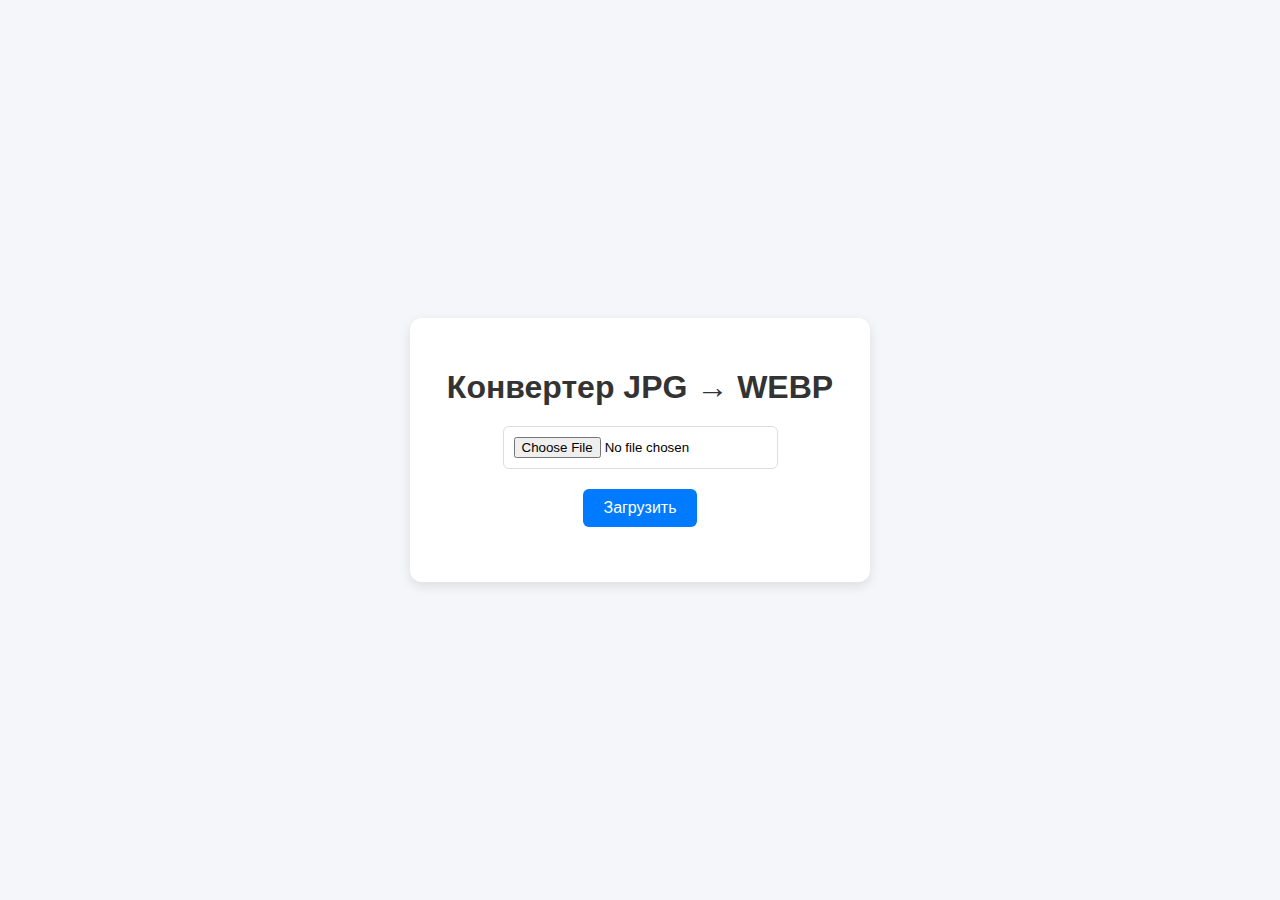
<file: frontend/index.html>
<!DOCTYPE html>
<html lang="ru">
<head>
    <meta charset="UTF-8">
    <meta name="viewport" content="width=device-width, initial-scale=1.0">
    <title>JPG → WEBP Конвертер</title>
    <link rel="stylesheet" href="style.css">
</head>
<body>
    <div class="container">
        <h1>Конвертер JPG → WEBP</h1>

        <form id="uploadForm">
            <input type="file" id="fileInput" accept=".jpg,.jpeg" required>
            <button type="submit">Загрузить</button>
        </form>

        <div id="qualityOptions" class="quality-options"></div>

        <pre id="scriptBox" class="script-box" style="display:none;"></pre>
    </div>

    <script src="app.js"></script>
</body>
</html>
</file>
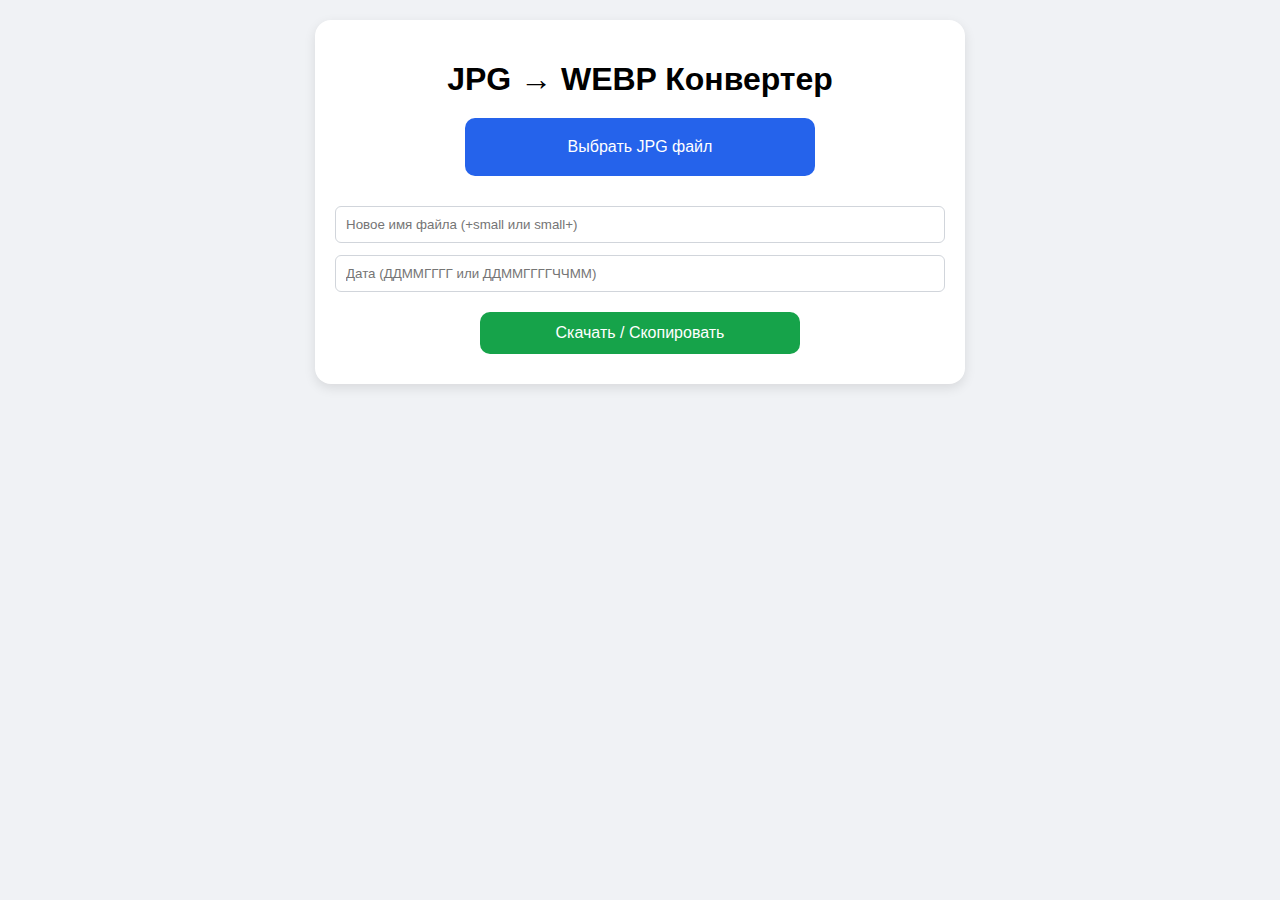
<file: frontend2/index.html>
<!DOCTYPE html>
<html lang="ru">
<head>
  <meta charset="UTF-8">
  <meta name="viewport" content="width=device-width, initial-scale=1.0">
  <title>JPG → WEBP Конвертер</title>
  <link rel="stylesheet" href="style.css">
</head>
<body>
  <div class="container">
    <h1>JPG → WEBP Конвертер</h1>

    <label class="file-label">
      <input type="file" id="fileInput" accept=".jpg,.jpeg" hidden>
      <span id="fileName">Выбрать JPG файл</span>
    </label>

    <div id="fileInfo" class="file-info hidden"></div>

    <div id="skeleton" class="skeleton hidden"></div>
    <div id="qualityOptions" class="quality-options"></div>

    <pre id="scriptBox" class="script-box hidden"></pre>

    <div id="detailsForm" class="hidden">
      <input type="text" id="newName" placeholder="Новое имя файла (+small или small+)">
      <input type="text" id="dateInput" placeholder="Дата (ДДММГГГГ или ДДММГГГГЧЧММ)">
    </div>

    <button id="downloadCopyBtn" class="btn hidden wide-btn">Скачать / Скопировать</button>
  </div>
  <script src="app.js"></script>
</body>
</html>
</file>
<file: frontend/style.css>
body {
    font-family: Arial, sans-serif;
    background: #f4f6f9;
    display: flex;
    justify-content: center;
    align-items: center;
    height: 100vh;
    margin: 0;
}

.container {
    background: #fff;
    padding: 30px;
    border-radius: 12px;
    box-shadow: 0 4px 12px rgba(0,0,0,0.1);
    text-align: center;
    width: 400px;
    max-width: 90%;
}

h1 {
    margin-bottom: 20px;
    color: #333;
}

input[type="file"] {
    display: block;
    margin: 15px auto;
    padding: 10px;
    border: 1px solid #ddd;
    border-radius: 6px;
}

button {
    background: #007bff;
    border: none;
    padding: 10px 20px;
    color: #fff;
    font-size: 16px;
    border-radius: 6px;
    cursor: pointer;
    margin: 5px;
    transition: background 0.3s;
}

button:hover {
    background: #0056b3;
}

.quality-options {
    margin-top: 20px;
}

.quality-options button {
    display: block;
    width: 100%;
    margin: 8px 0;
    background: #28a745;
}

.quality-options button:hover {
    background: #218838;
}

.script-box {
    background: #272822;
    color: #f8f8f2;
    padding: 15px;
    border-radius: 8px;
    text-align: left;
    margin-top: 20px;
    font-family: monospace;
    font-size: 14px;
    overflow-x: auto;
}
</file>
<file: frontend2/style.css>
* {
  box-sizing: border-box;
}


body {
  font-family: Arial, sans-serif;
  background: #f0f2f5;
  margin: 0;
  padding: 20px;
}

.container {
  max-width: 650px;
  margin: auto;
  background: white;
  padding: 20px;
  border-radius: 16px;
  box-shadow: 0 4px 12px rgba(0,0,0,0.1);
}

h1 {
  text-align: center;
  margin-bottom: 20px;
}

.file-label {
  display: block;
  text-align: center;
  background: #2563eb;
  color: white;
  padding: 20px;
  border-radius: 10px;
  cursor: pointer;
  margin: 0 auto 15px auto;  /* центрирование */
  font-size: 16px;
  max-width: 350px;
  width: 100%;  /* занимает всю доступную ширину, но с учётом max-width */
}



.file-label:hover {
  background: #1d4ed8;
}

.file-info {
  text-align: center;
  margin-bottom: 20px;
  font-size: 15px;
  color: #374151;
}

.quality-options {
  display: grid;
  grid-template-columns: repeat(auto-fill, minmax(140px, 1fr));
  gap: 8px;
  margin-bottom: 15px;
}

.quality-btn {
  padding: 6px;
  border: none;
  border-radius: 8px;
  background: #e5e7eb;
  cursor: pointer;
  font-size: 13px;
  transition: background 0.2s;
  text-align: center;
}

.quality-btn:hover {
  background: #d1d5db;
}

.skeleton {
  height: 50px;
  background: linear-gradient(90deg, #e5e7eb 25%, #f3f4f6 50%, #e5e7eb 75%);
  background-size: 200% 100%;
  border-radius: 6px;
  animation: shimmer 1.5s infinite;
  margin-bottom: 15px;
}

.hidden {
  display: none;
}

@keyframes shimmer {
  0% { background-position: -200% 0; }
  100% { background-position: 200% 0; }
}

#detailsForm {
  display: flex;
  flex-direction: column;
  gap: 12px;
  margin-bottom: 20px;
}

#detailsForm input {
  padding: 10px;
  border: 1px solid #d1d5db;
  border-radius: 6px;
}

.btn {
  display: block;
  background: #16a34a;
  color: white;
  padding: 12px;
  border: none;
  border-radius: 10px;
  cursor: pointer;
  font-size: 16px;
  max-width: 320px;
  width: 100%;        
}

.btn:hover {
  background: #15803d;
}

.script-box {
  background: #f3f4f6;
  padding: 10px;
  border-radius: 8px;
  font-size: 13px;
  white-space: pre-wrap;
  margin-bottom: 15px;
  border: 1px solid #e5e7eb;
}

.quality-btn.active {
  background: #2563eb;
  color: white;
  font-weight: bold;
}

.wide-btn {
  display: block;
  margin: 10px auto;
  max-width: 320px;
  width: 100%;
}
</file>
